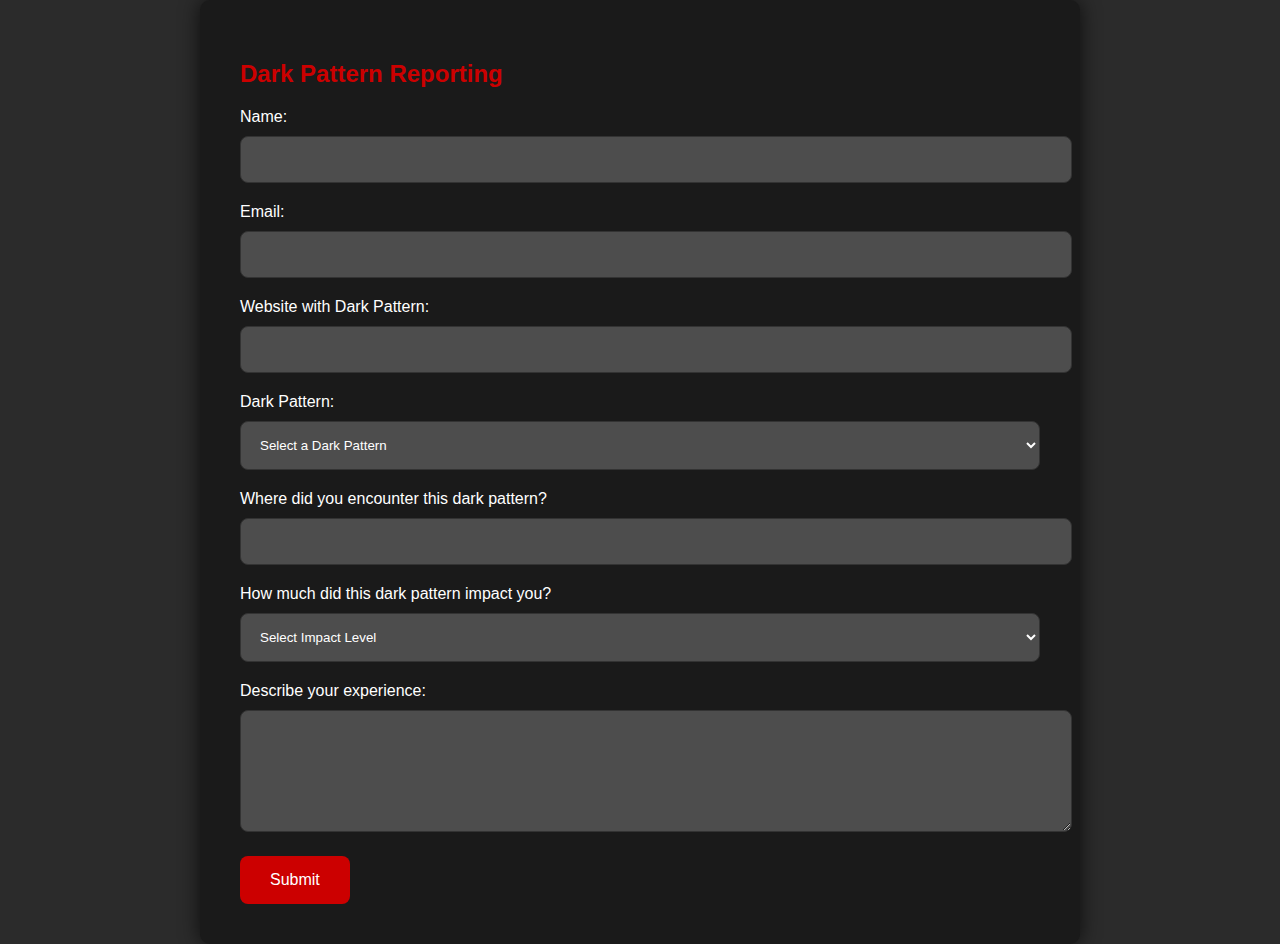
<file: html/report.html>
<!DOCTYPE html>
<html lang="en">
<head>
  <meta charset="UTF-8">
  <meta name="viewport" content="width=device-width, initial-scale=1.0">
  <title>Dark Pattern Reporting System</title>
  <style>
    body {
      background-color: #2b2b2b; /* Dark grey background */
      color: #ffffff; /* White text */
      font-family: 'Arial', sans-serif;
      margin: 0;
      display: flex;
      align-items: center;
      justify-content: center;
      min-height: 100vh;
    }

    #reportForm {
      max-width: 800px;
      width: 100%;
      background-color: #1a1a1a; /* Black background */
      padding: 40px;
      border-radius: 10px;
      box-shadow: 0 0 20px rgba(0, 0, 0, 0.7);
    }

    h2 {
      color: #cc0000; /* Red heading */
    }

    label {
      display: block;
      margin-bottom: 10px;
      color: #ffffff; /* White text */
    }

    input, select, textarea {
      width: 100%;
      padding: 15px;
      margin-bottom: 20px;
      border: 1px solid #333333; /* Dark grey border */
      border-radius: 8px;
      background-color: #4d4d4d; /* Dark grey input background */
      color: #ffffff; /* White text */
    }

    textarea {
      resize: vertical;
    }

    button {
      padding: 15px 30px;
      background-color: #cc0000; /* Red button */
      color: #ffffff; /* White text */
      border: none;
      border-radius: 8px;
      cursor: pointer;
      font-size: 16px;
      transition: background-color 0.3s;
    }

    button:hover {
      background-color: #990000; /* Darker red on hover */
    }
  </style>
</head>
<body>

  <div id="reportForm">
    <h2>Dark Pattern Reporting</h2>
    <form id="darkPatternForm">
      <label for="name">Name:</label>
      <input type="text" id="name" name="name" required>

      <label for="email">Email:</label>
      <input type="email" id="email" name="email" required>

      <label for="website">Website with Dark Pattern:</label>
      <input type="text" id="website" name="website" required>

      <label for="darkPattern">Dark Pattern:</label>
      <select id="darkPattern" name="darkPattern" required>
        <option value="" disabled selected>Select a Dark Pattern</option>
        <option value="misdirection">Misdirection</option>
        <option value="forcedAction">Forced Action</option>
        <option value="sneakIntoBasket">Sneak Into Basket</option>
        <option value="hiddenCosts">Hidden Costs</option>
        <option value="urgentCallToAction">Urgent Call to Action</option>
        <option value="confirmshaming">Confirmshaming</option>
        <option value="roachMotel">Roach Motel</option>
        <option value="friendSPAM">Friend SPAM</option>
        <option value="baitAndSwitch">Bait and Switch</option>
        <option value="disguisedAds">Disguised Ads</option>
      </select>

      <label for="encounterLocation">Where did you encounter this dark pattern?</label>
      <input type="text" id="encounterLocation" name="encounterLocation" required>

      <label for="impactLevel">How much did this dark pattern impact you?</label>
      <select id="impactLevel" name="impactLevel" required>
        <option value="" disabled selected>Select Impact Level</option>
        <option value="low">Low</option>
        <option value="medium">Medium</option>
        <option value="high">High</option>
      </select>

      <label for="experienceNote">Describe your experience:</label>
      <textarea id="experienceNote" name="experienceNote" rows="6" required></textarea>

      <button type="button" onclick="submitForm()">Submit</button>
    </form>
  </div>

  <script>
    function submitForm() {
      // Add your form submission logic here
      alert("Form submitted successfully!"); // Placeholder for demonstration
    }
  </script>

</body>
</html>
</file>
